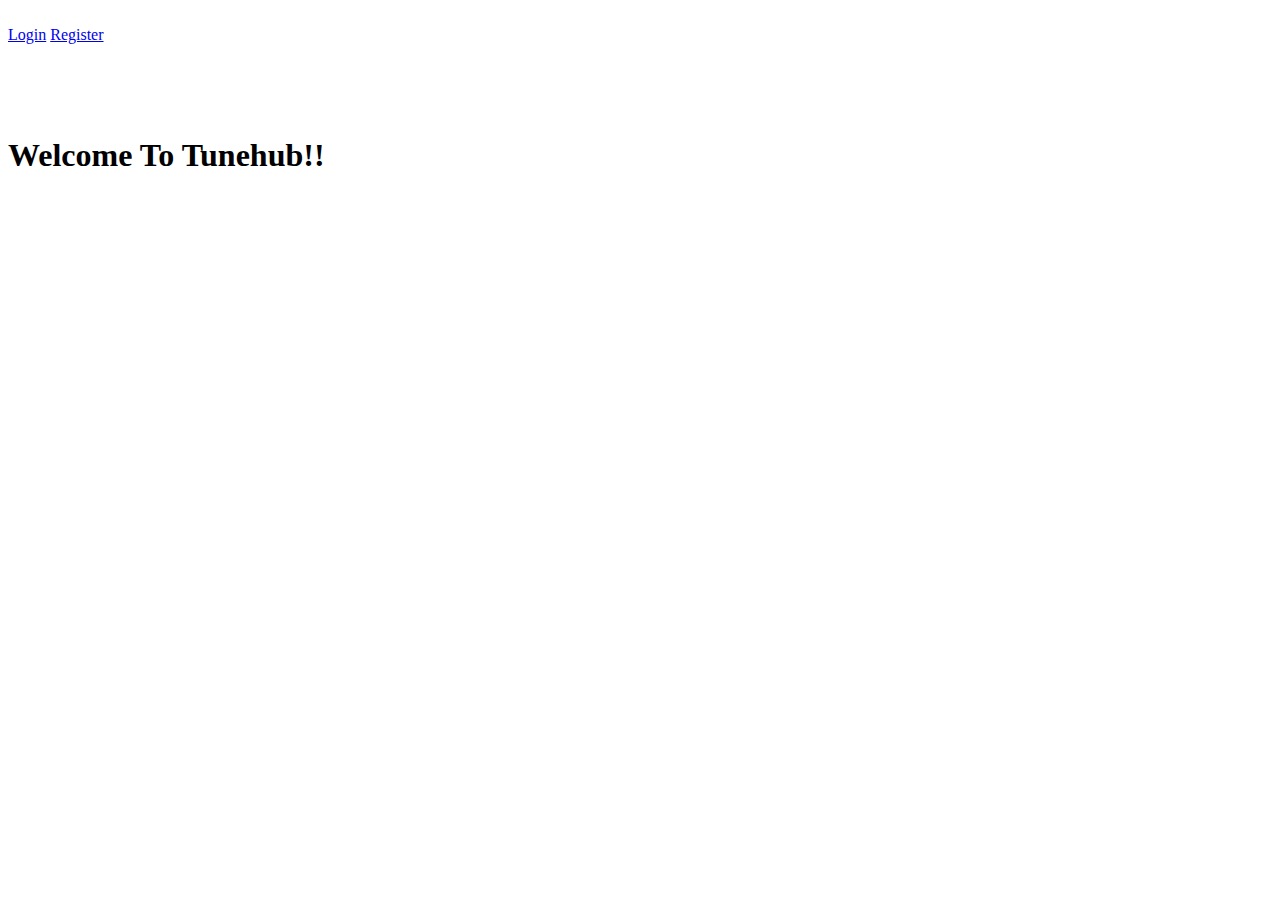
<file: src/main/resources/templates/index.html>
<!DOCTYPE html>
<html>
	<head>
		<meta charset="UTF-8">
		<title>Tune hub : HOME</title>
		
		<link rel="stylesheet" th:href="@{/css/style.css}">
	</head>
	<body>
		<div class="header">
		<br>
		<a href="login">Login</a>
		<a href="registration"> Register</a>
		</div>
		<br>
		<br>
		<br>
		<br>
		<h1>Welcome To Tunehub!!</h1>
	</body>
</html>
</file>
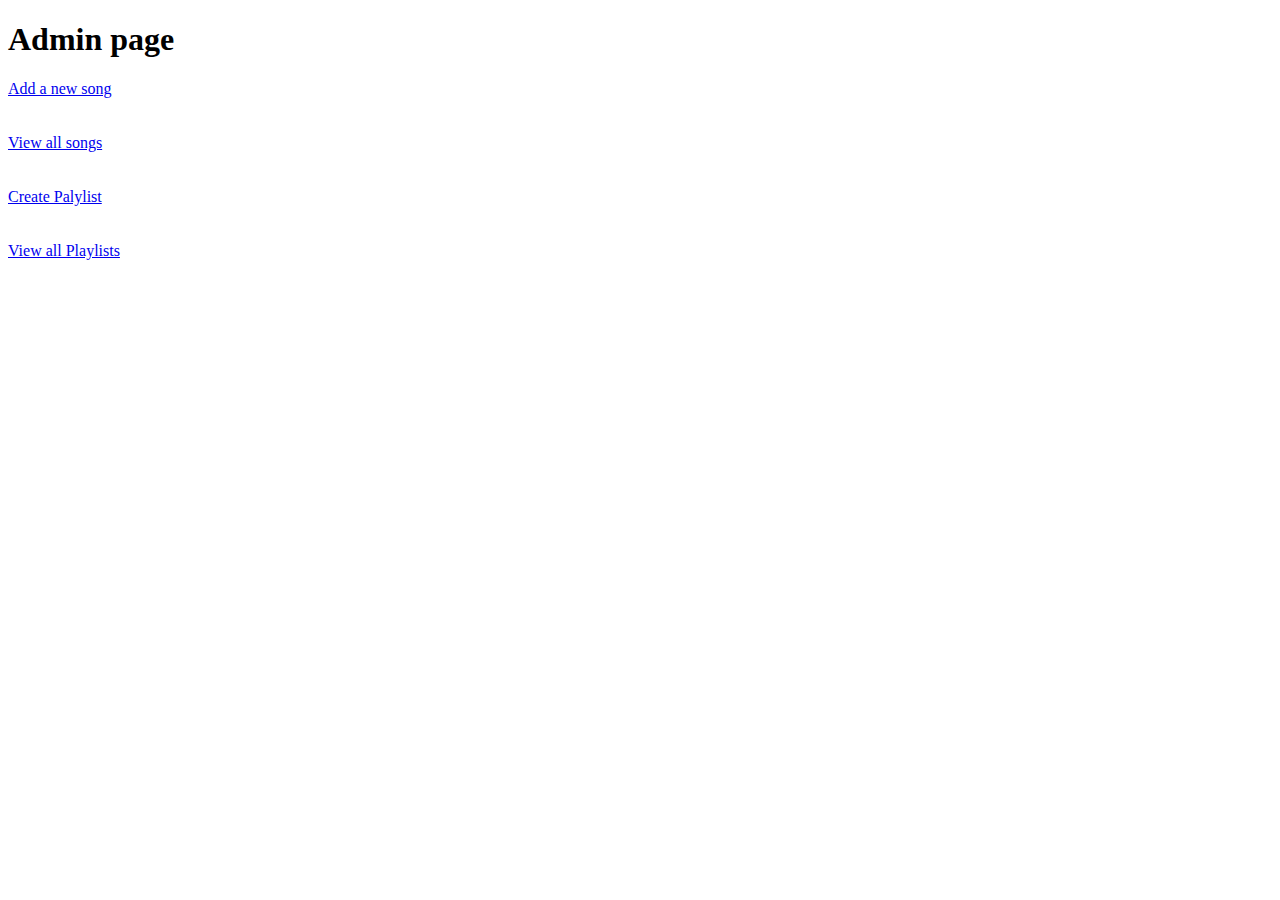
<file: src/main/resources/templates/admin.html>
<!DOCTYPE html>
<html>
	<head>
		<meta charset="UTF-8">
		<title>Insert title here</title>
		<link rel="stylesheet" th:href="@{/css/admin.css}">
	</head>
	<body>
		<h1>Admin page</h1>
		<div class="main">
		<div class="reg">
		<a href="newSong">Add a new song</a>
		<br/>
		<br>
		<br>
		<a href="viewSongs">View all songs</a>
		<br/>
		<br>
		<br>
		<a href="createPlaylist">Create Palylist</a>
		<br/>
		<br>
		<br>
		<a href="viewPlaylists">View all Playlists</a>
		</div>
		</div>
	</body>
</html>
</file>
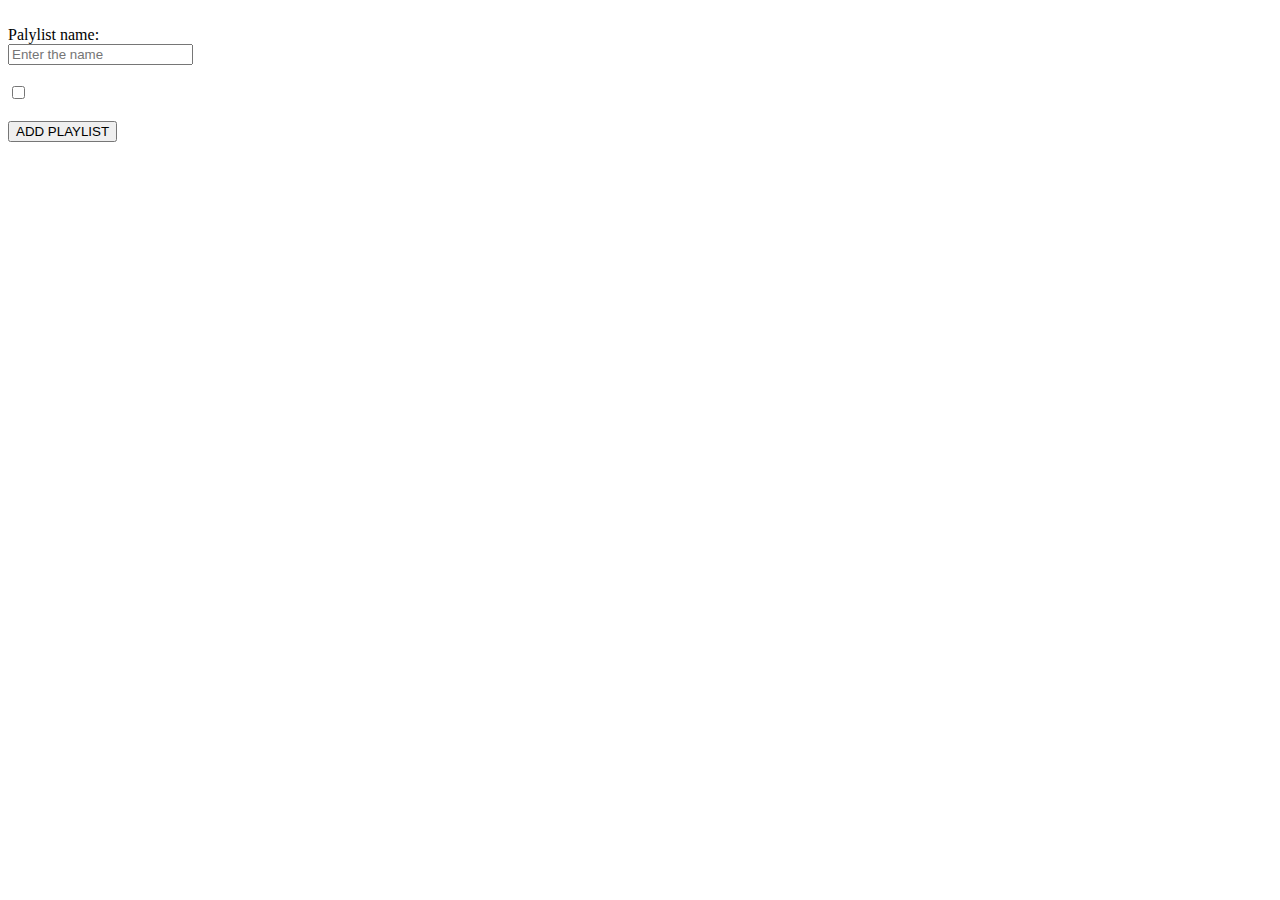
<file: src/main/resources/templates/createPlaylist.html>
<!DOCTYPE html>
<html>
	<head>
		<meta charset="UTF-8">
		<title>Insert title here</title>
		<link rel="stylesheet" th:href="@{/css/createPlaylist.css}">
	</head>
	<body>
		<div class="main">
		<div class="reg">
		<form id="reg" action="addPlaylist" method="post">
			<br>
			<label>Palylist name: </label>
			<br>
			<input type="text" name="name" id="name" placeholder="Enter the name"/>
			
			<br>
			
			<div th:each="song:${songs}">
				<br>
				<input type="checkbox" th:name="songs" th:value="${song.id}"/>
				<label th:text="${song.name}"></label>
			</div>
			<br>
			<input type="submit" id="submit" value="ADD PLAYLIST"/>
		</form>
		</div>
		</div>
	</body>
</html>
</file>
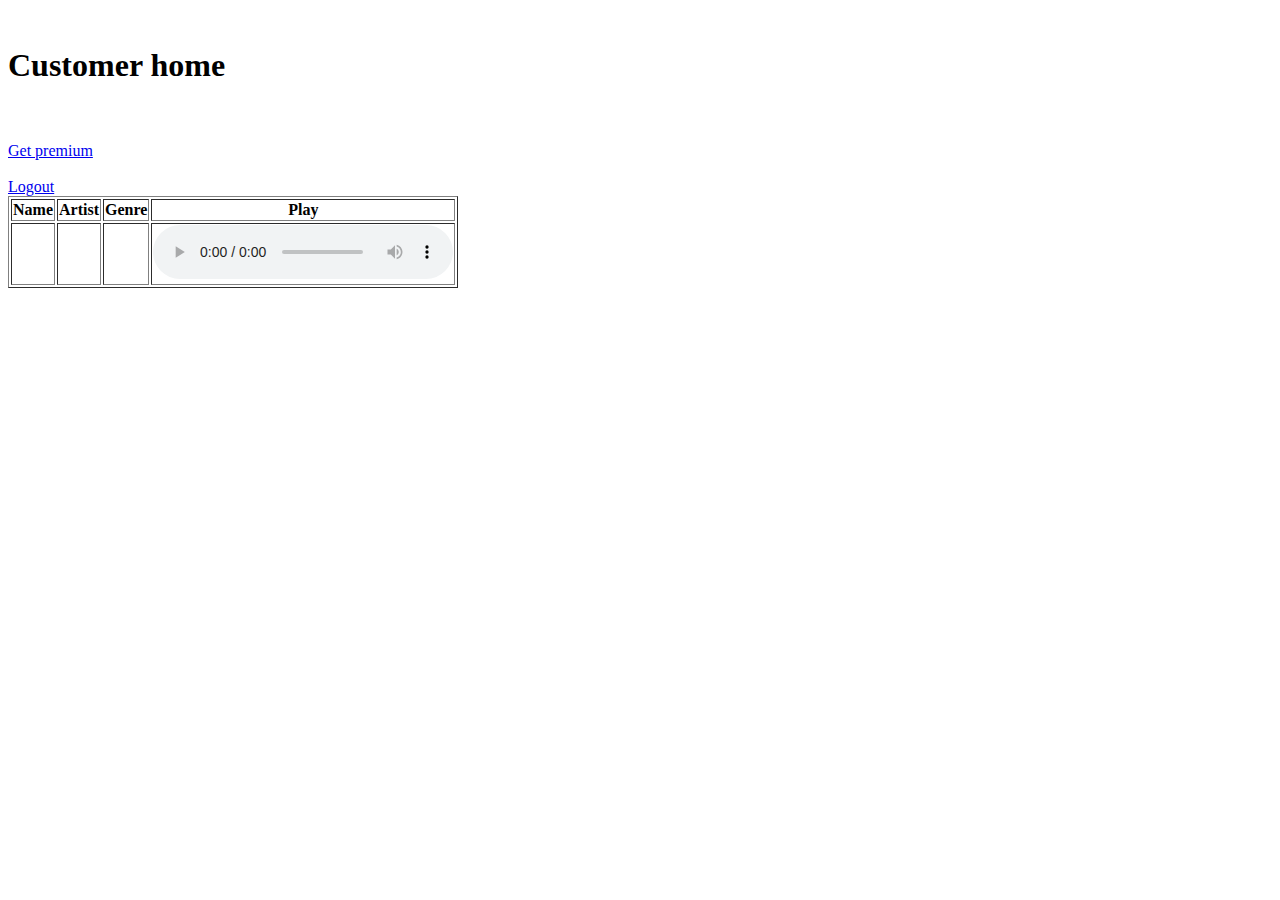
<file: src/main/resources/templates/customer.html>
<!DOCTYPE html>
<html>
<head>
<meta charset="UTF-8">
<title>Insert title here</title>
<link rel="stylesheet" th:href="@{/css/customer.css}">
</head>
<body>
	<br>
<h1>Customer home</h1>

<br>
<br>
<div th:unless="${isPremium}" class="non-premium">
	<a href="pay">Get premium</a>
	
	<br>
	<br>
	<a href="logout">Logout</a>
</div>
<div th:if="${isPremium}" class="premium">
	<table border>
		<div class="filter">
			
		</div>
			<thread>
				<tr>
					<th>Name</th>
					<th>Artist</th>
					<th>Genre</th>
					<th>Play</th>
				</tr>
			</thread>
			<tbody>
				<tr th:each="song:${songs}">
					<td th:text="${song.name}"></td>
					<td th:text="${song.artist}"></td>
					<td th:text="${song.genre}"></td>
					<td>
						<audio controls>
							<source th:src="${song.link}" type="audio/mpeg">
						</audio>
					</td>
				</tr>
			</tbody>
		</table>
</div>
</body>
</html>
</file>
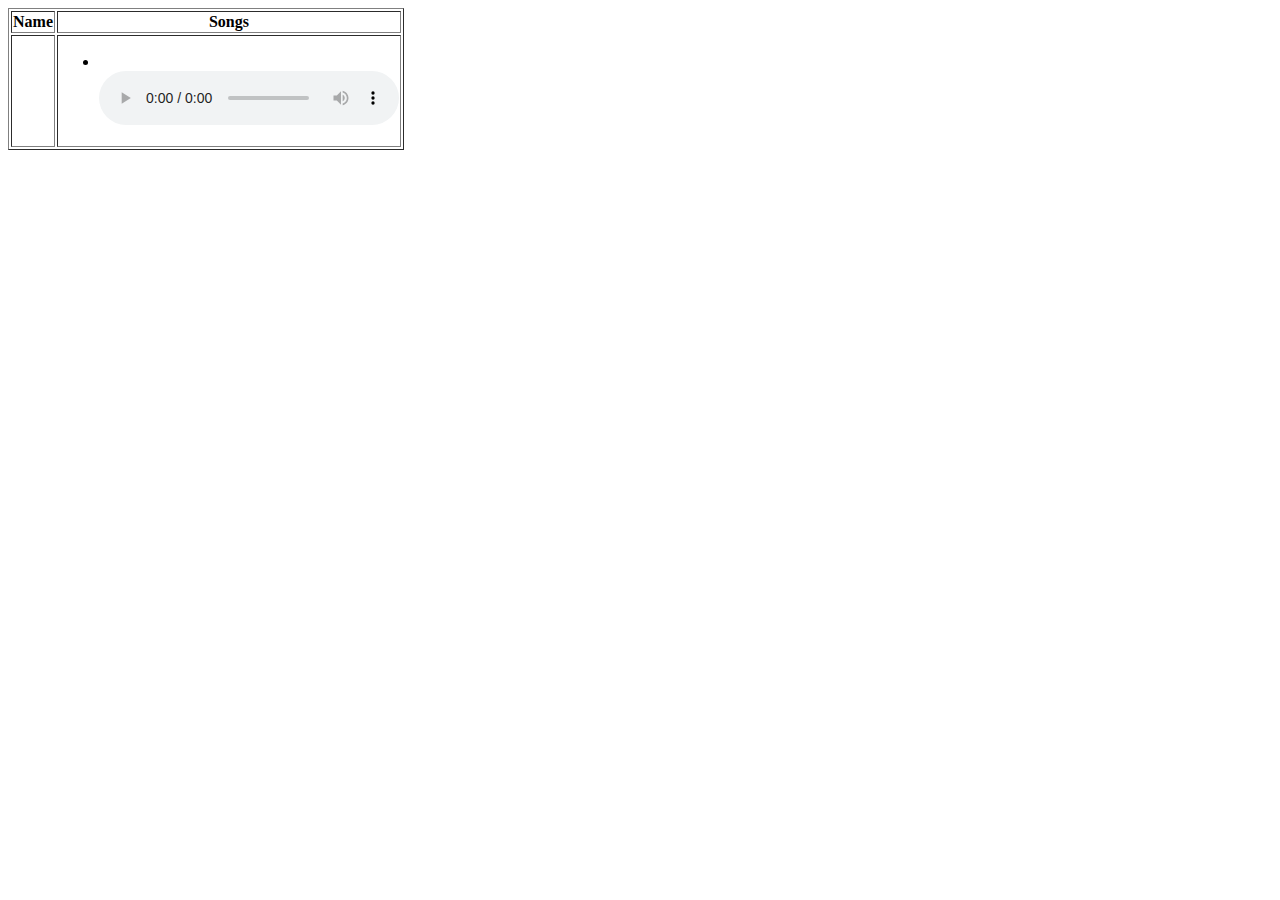
<file: src/main/resources/templates/displayPlaylists.html>
<!DOCTYPE html>
<html>
	<head>
		<meta charset="UTF-8">
		<title>Insert title here</title>
		<link rel="stylesheet" th:href="@{/css/displayPlaylists.css}">
		<style type="text/css">
			iframe{
				height:200px;
				width:700px;
			}
		</style>
	</head>
	<body>
		<div class="filter">
			
		</div>
		<table border>
			<thread>
				<tr>
					<th>Name</th>
					<th>Songs</th>
				</tr>
			</thread>
			<tbody>
				<tr th:each="plist:${allPlaylists}">
				<td th:text="${plist.name}"> </td>
				<td >
					<ul>
						<li th:each="song : ${plist.songs}" >
							<span th:text="${song.name}"></span>
							<br>
							<audio controls>
		        				<source th:src="${song.link}" type="audio/mpeg">
		    				</audio>
						</li>
					</ul>
				</td>
			</tr>
			</tbody>
		</table>
	</body>
</html>
</file>
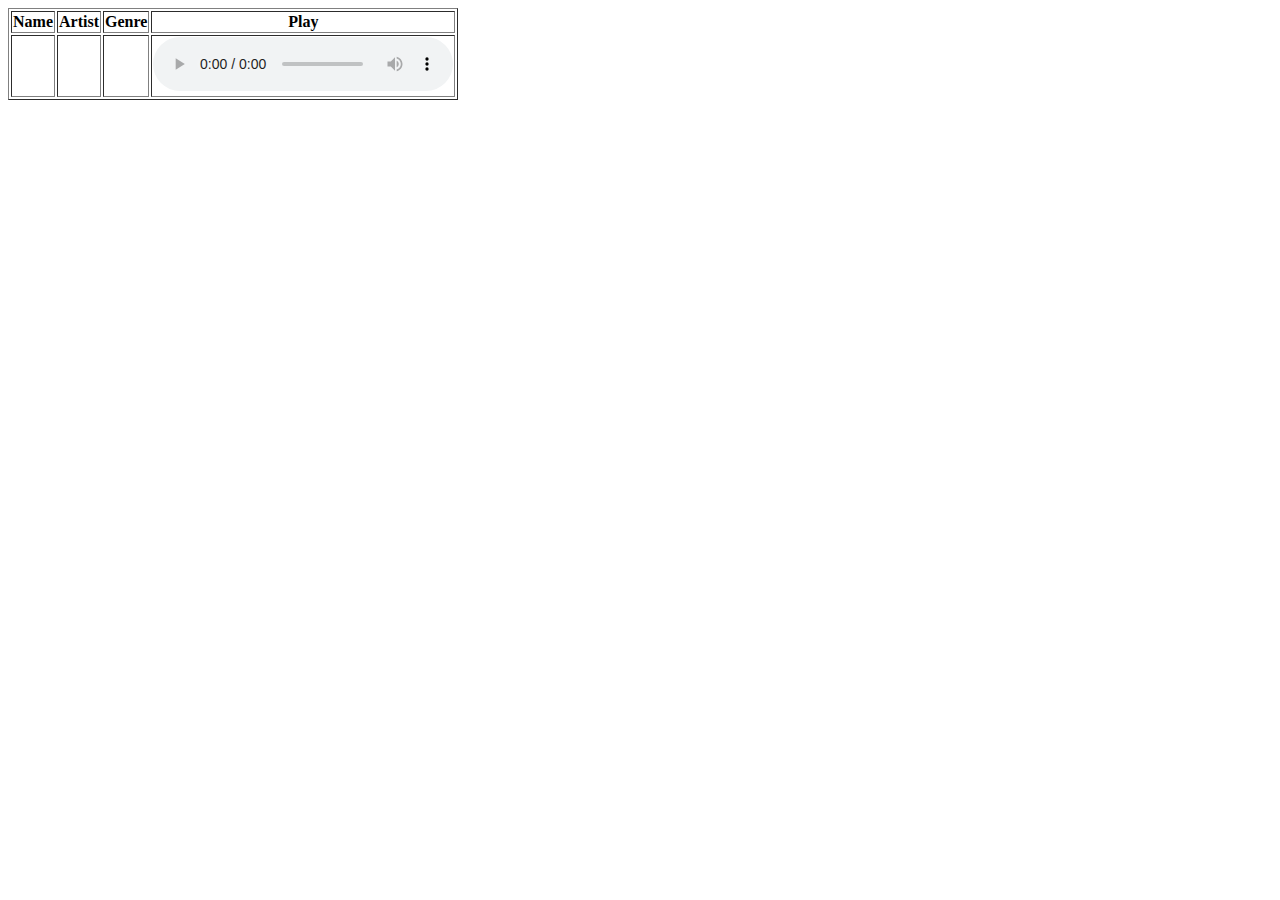
<file: src/main/resources/templates/displaySongs.html>
<!DOCTYPE html>
<html>
	<head>
		<meta charset="UTF-8">
		<title>Insert title here</title>
		<link rel="stylesheet" th:href="@{/css/displaySongs.css}">
		<style type="text/css">
			iframe{
				height:100px;
				width:500px;
			}
		</style>
	</head>
	<body>
		<div class="filter">
			
		</div>
		<table border>
			<thread>
				<tr>
					<th>Name</th>
					<th>Artist</th>
					<th>Genre</th>
					<th>Play</th>
				</tr>
			</thread>
			<tbody>
				<tr th:each="song:${songs}">
					<td th:text="${song.name}"></td>
					<td th:text="${song.artist}"></td>
					<td th:text="${song.genre}"></td>
					<td>
						<audio controls>
							<source th:src="${song.link}" type="audio/mpeg">
						</audio>
					</td>
				</tr>
			</tbody>
		</table>
	</body>
</html>
</file>
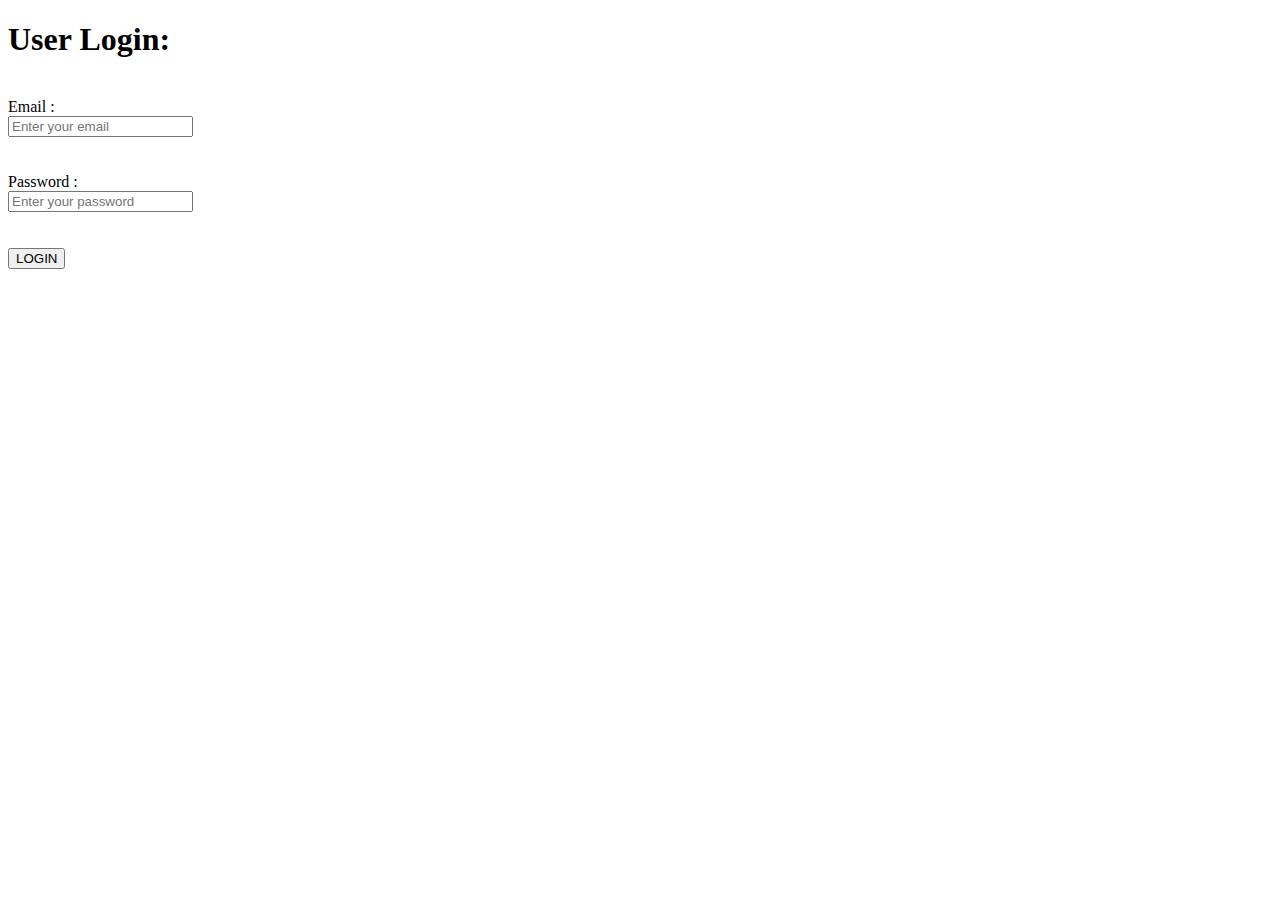
<file: src/main/resources/templates/login.html>
<!DOCTYPE html>
<html>
	<head>
		<meta charset="UTF-8">
		<title>Login module</title>
		<link rel="stylesheet" th:href="@{/css/login.css}">
	</head>
	<body>
		<div class="wrapper">
		<h1>User Login: </h1>
		<br>
		<form action="validate" method="post">
			<label>Email : </label>
			<br>
			<div class="input-box">
			<input type="email" name="email" placeholder="Enter your email">
			</div>
			<br/>
			<br>
			<label>Password : </label>
			<br>
			<div class="input-box">
			<input type="password" name="password" placeholder="Enter your password">
			</div>
			<br/>
			<br>
			<input type="submit" class="btn" value="LOGIN"/>
			</div>
		</form>
	</body>
</html>
</file>
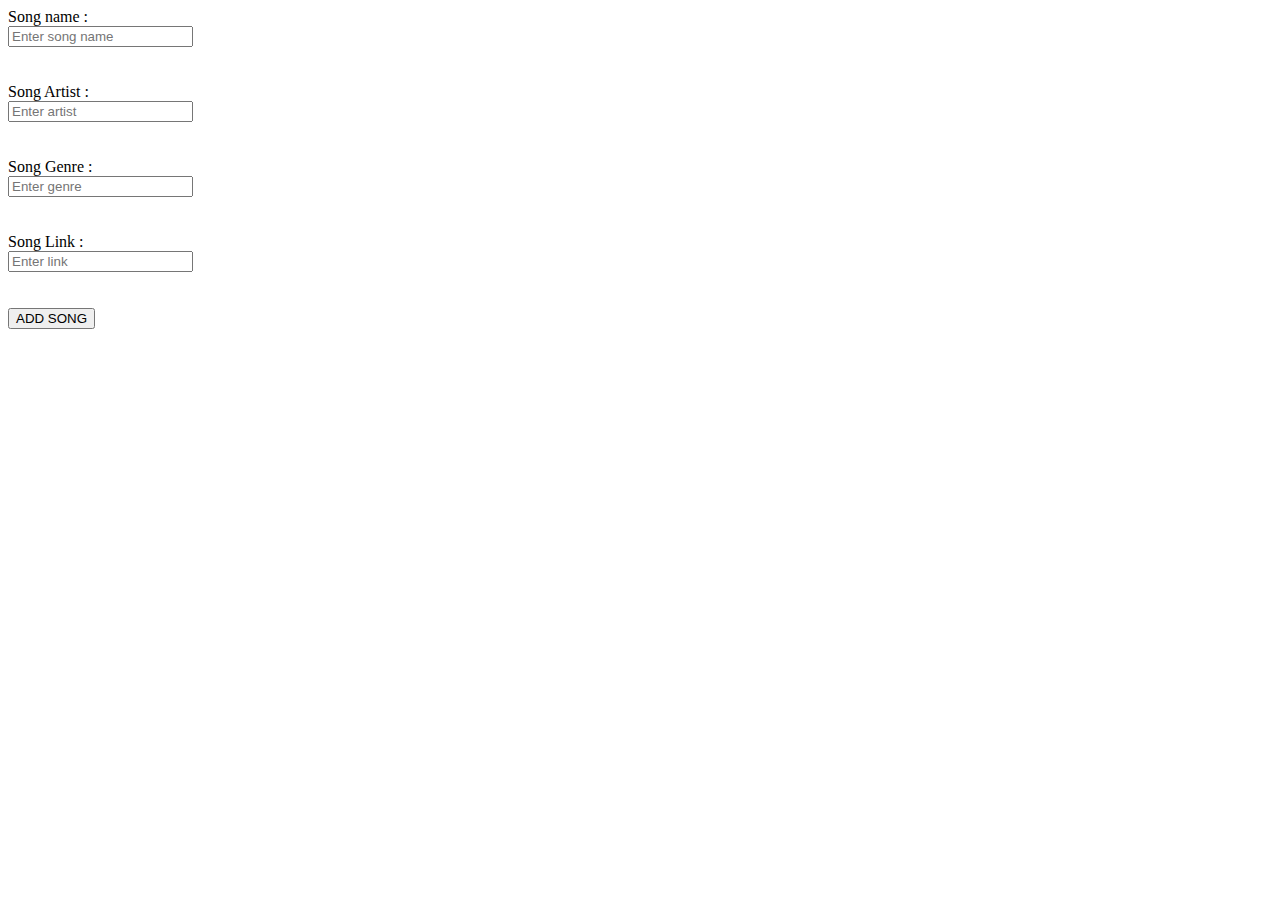
<file: src/main/resources/templates/newSong.html>
<!DOCTYPE html>
<html>
	<head>
		<meta charset="UTF-8">
		<title>Insert title here</title>
		<link rel="stylesheet" th:href="@{/css/newSong.css}">
	</head>
	<body>
		<div class="wrapper">
		<form action="addSong" method="post">
			<label>Song name : </label>
			<br>
			<div class="input-box">
			<input type="text" name="name" placeholder="Enter song name">
			</div>
			<br/>
			<br>
			<label>Song Artist : </label>
			<br>
			<div class="input-box">
			<input type="text" name="artist" placeholder="Enter artist">
			</div>
			<br/>
			<br>
			<label>Song Genre : </label>
			<br>
			<div class="input-box">
			<input type="text" name="genre" placeholder="Enter genre">
			</diV>
			<br/>
			<br>
			<label>Song Link : </label>
			<br>
			<div class="input-box">
			<input type="text" name="link"  placeholder="Enter link">
			</div>
			<br/>
			<br>
			
			<input type="submit" class="btn" value="ADD SONG"/>
		</form>
		</div>
	</body>
</html>
</file>
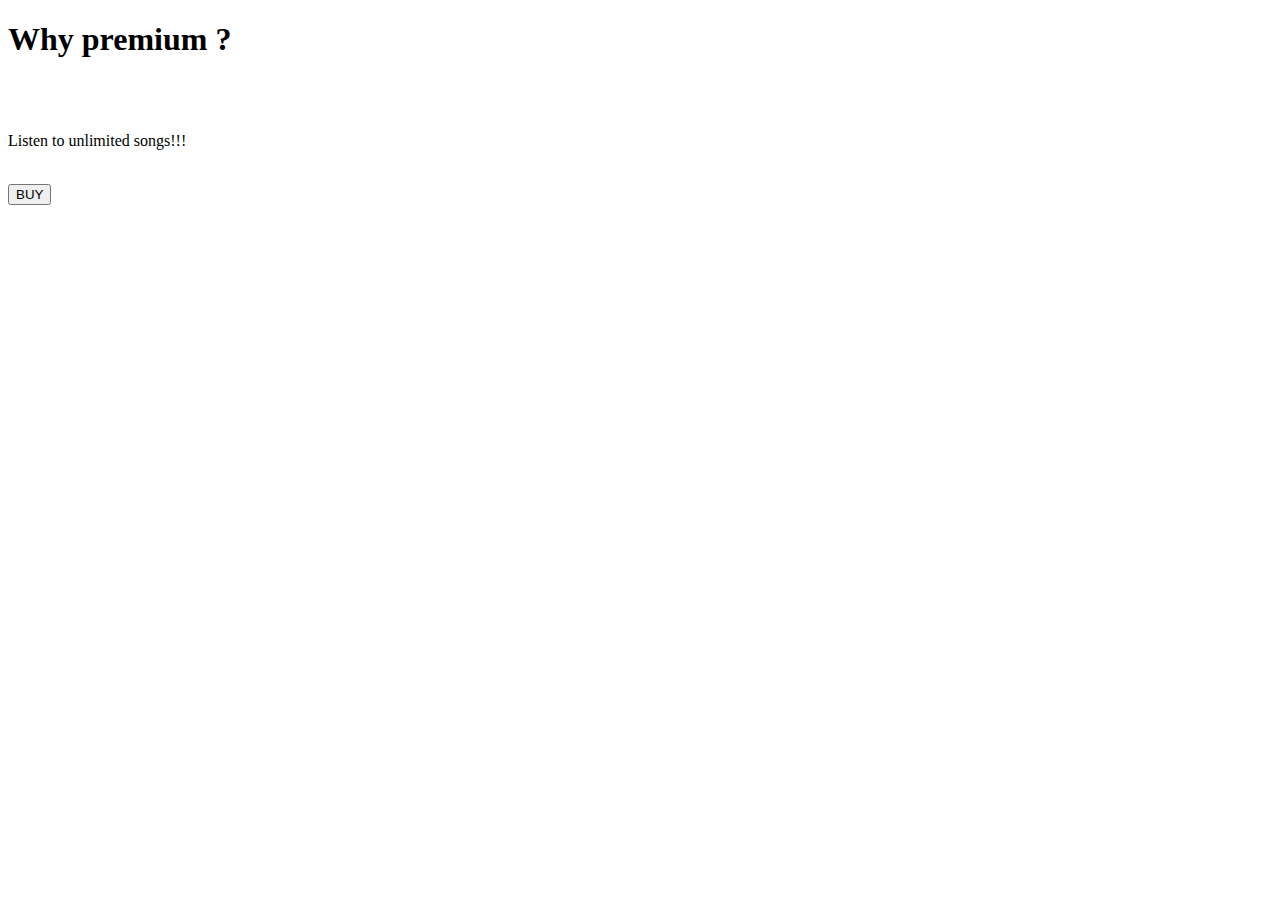
<file: src/main/resources/templates/pay.html>
<!DOCTYPE html>
<html xmlns:th="https://www.thymeleaf.org">
<head>
<meta charset="ISO-8859-1">
	
	<title>Payment</title>
	<script src="https://checkout.razorpay.com/v1/checkout.js"></script>
	<script src="https://code.jquery.com/jquery-3.5.1.min.js"></script>
    <link rel="stylesheet" th:href="@{/css/pay.css}">
</head>
<body>
<div>

		<h1>Why premium ? </h1>
		<br>
		<br>
		<p>Listen to unlimited songs!!!</p>
		<br>
		<div class="main">
    	<form id="payment-form">
	        <button type="submit" class="buy-button" >BUY</button>
	    </form>
	    </div>
</div>

<script>
$(document).ready(function() {
    $(".buy-button").click(function(e) {
        e.preventDefault();
        var form = $(this).closest('form');
        
        
        createOrder();
    });
});

function createOrder() {
	
    $.post("/createOrder")
        .done(function(order) {
            order = JSON.parse(order);
            var options = {
                "key": "rzp_test_JucmTNwnIAixHl",
                "amount": order.amount_due.toString(),
                "currency": "INR",
                "name": "Tune Hub",
                "description": "Test Transaction",
                "order_id": order.id,
                "handler": function (response) {
                    verifyPayment(response.razorpay_order_id, response.razorpay_payment_id, response.razorpay_signature);
                },
                "prefill": {
                    "name": "Your Name",
                    "email": "test@example.com",
                    "contact": "9999999999"
                },
                "notes": {
                    "address": "Your Address"
                },
                "theme": {
                    "color": "#F37254"
                }
            };
            var rzp1 = new Razorpay(options);
            rzp1.open();
        })
        .fail(function(error) {
            console.error("Error:", error);
        });
}

function verifyPayment(orderId, paymentId, signature) {
     $.post("/verify", { orderId: orderId, paymentId: paymentId, signature: signature })
         .done(function(isValid) {
             if (isValid) {
                 alert("Payment successful");
                 window.location.href = 'payment-success';
             } else {
                 alert("Payment failed");
                 window.location.href = 'payment-failure';
             }
         })
         .fail(function(error) {
             console.error("Error:", error);
         });
}
</script>
</body>
</html>
</file>
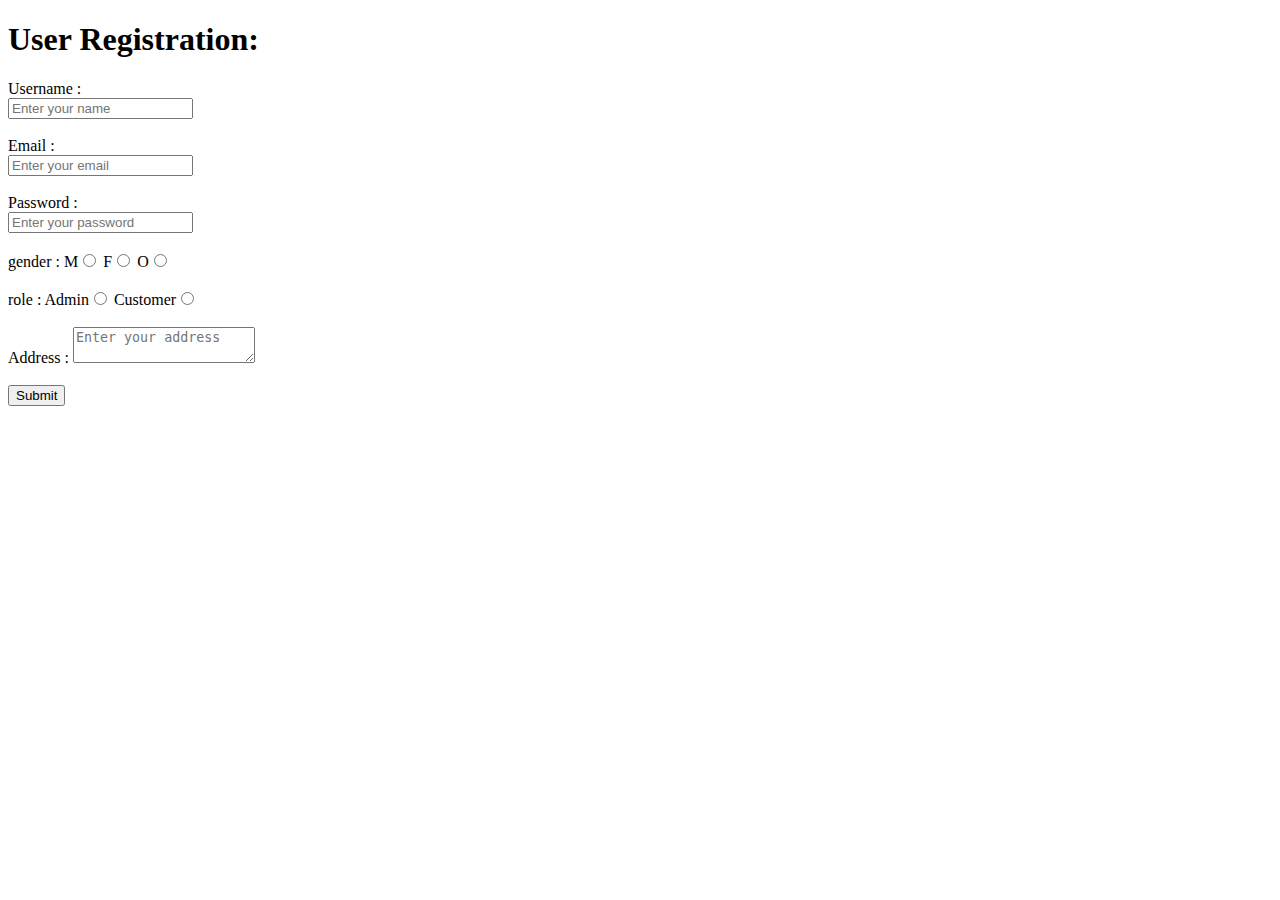
<file: src/main/resources/templates/registration.html>
<!DOCTYPE html>
<html>
	<head>
		<meta charset="UTF-8">
		<title>Registration module</title>
		<link rel="stylesheet" th:href="@{/css/registration.css}">
	</head>
	<body>
		<div class="main">
		<div class="reg">
		<h1>User Registration: </h1>
		<form id="reg" action="register" method="post">
			<label>Username : </label>
			<br>
			<input type="text" name="username" id="name" placeholder="Enter your name">
			<br/>
			<br>
			<label>Email : </label>
			<br>
			<input type="email" name="email" id="name" placeholder="Enter your email">
			<br/>
			<br>
			<label>Password : </label>
			<br>
			<input type="password" name="password" id="name" placeholder="Enter your password">
			<br/>
			<br>
			<label>gender : </label>
			M<input type="radio" name="gender" value="male">
			F<input type="radio" name="gender" value="female">
			O<input type="radio" name="gender" value="other">
			<br/>
			<br>
			<label>role : </label>
			Admin<input type="radio" name="role" value="admin">
			Customer<input type="radio" name="role" value="customer">
			<br/>
			<br>
			<label>Address : </label>
			<textarea name="address" placeholder="Enter your address"></textarea>
			<br/>
			<br>
			<input id="submit" type="submit"/>
			</div>
			</div>
		</form>
	</body>
</html>
</file>
